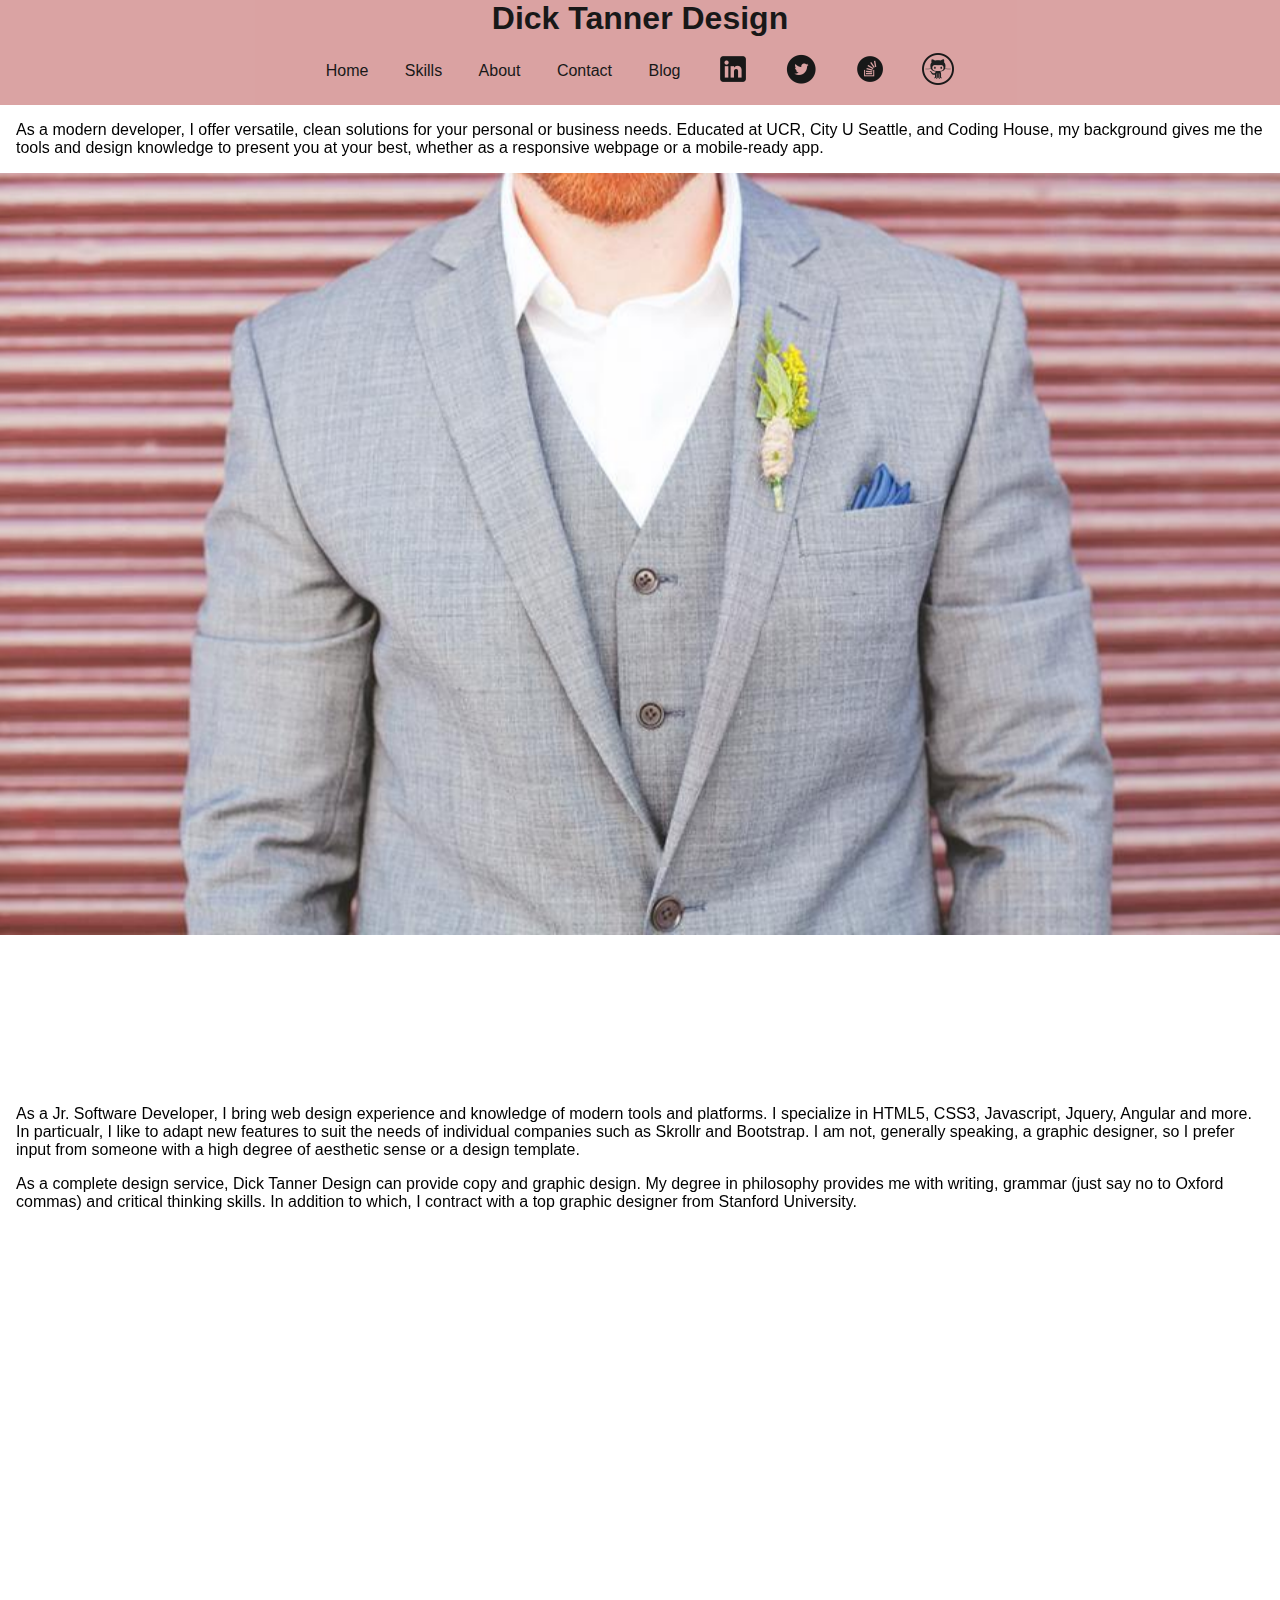
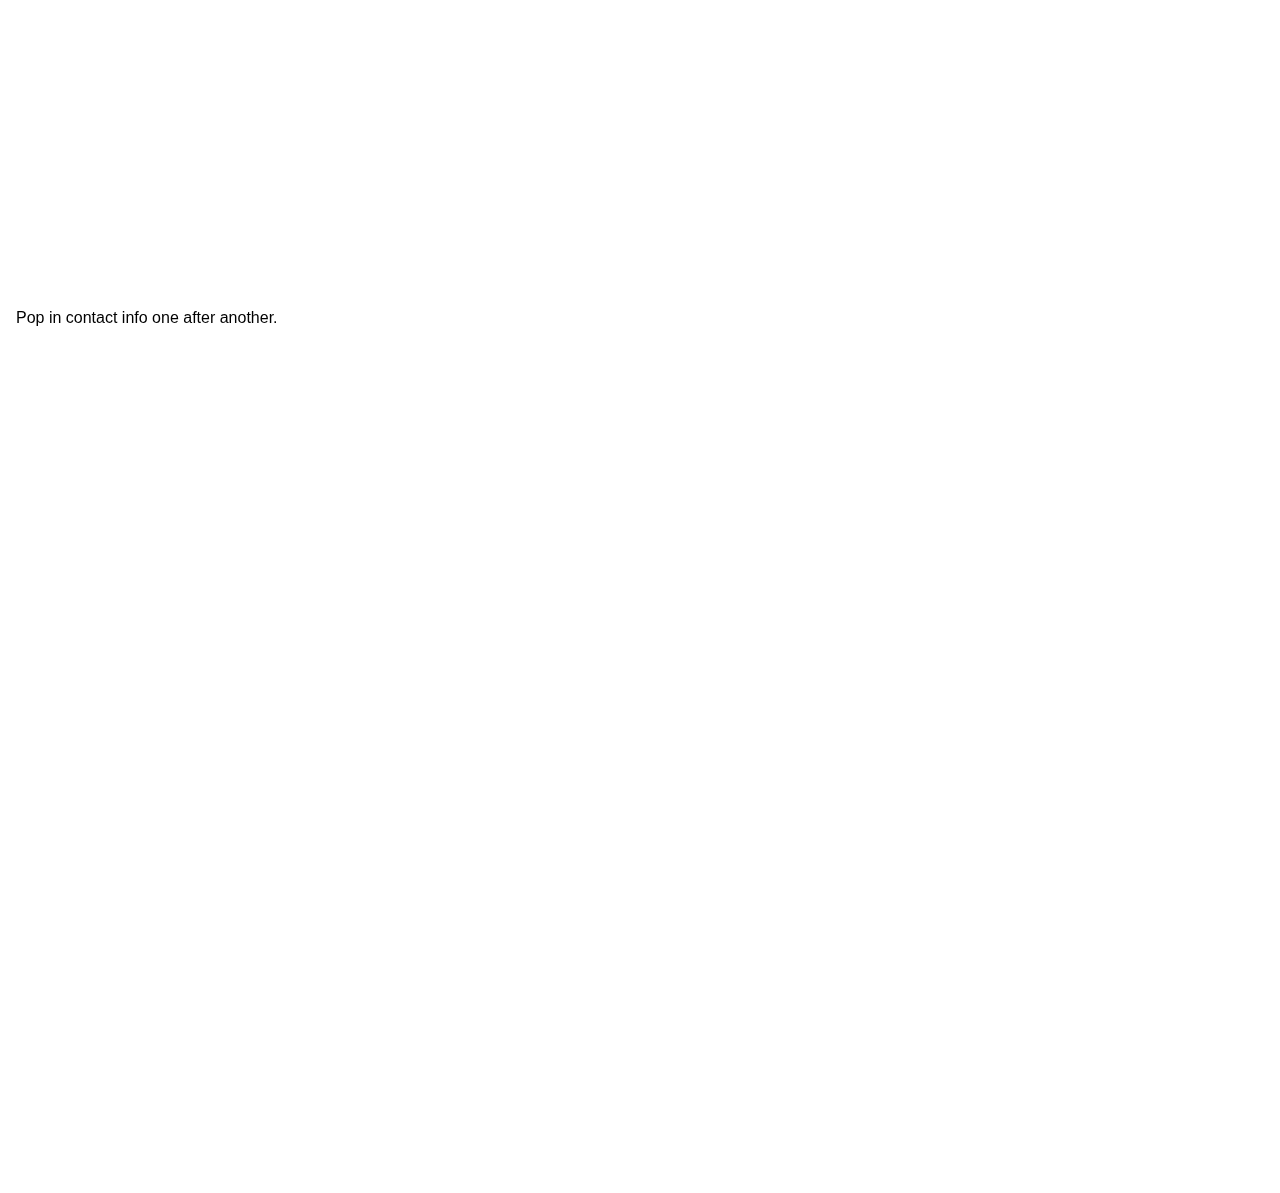
<file: examples/index.html>
<!DOCTYPE html>
<html class="no-skrollr">
<head>
	<meta charset="utf-8">

	<meta name="viewport" content="width=device-width, initial-scale=1, user-scalable=no">

	<title>Dick Tanner Design</title>

	<link rel="stylesheet" type="text/css" href="css/styles.css">
</head>

<body>
	<h1 id="home">Dick Tanner Design</h1>
	<div>
	<ul id="nav" data-0="position:static;" data-top-top="position:fixed;top:0;" data-edge-strategy="set">
		<li><a id="homelink">Home</a></li>
		<li><a id="skillslink">Skills</a></li>
		<li><a id="aboutlink">About</a></li>
		<li><a id="contactlink">Contact</a></li>
		<li><a id="bloglink">Blog</a></li>
		<li><a href="https://www.linkedin.com/pub/richard-tanner/74/ba9/983" target="_blank"><img src="images/linkedin.png"></a></li>
		<li><a href="https://twitter.com/Dicktanner" target="_blank"><img src="images/twitter.png"></a></li>
		<li><a href="http://stackoverflow.com/users/4154463/dick-tanner" target="_blank"><img src="images/stackoverflow.png"></a></li>
		<li><a href=" https://github.com/Dicktanner" target="_blank"><img src="images/github.png"></a></li>
	</ul>
	<!--placeholder div to prevent jumpy content when nav gets pinned-->
	<div style="padding:1em;" data-0="display:none;" data-top-top="display:block;" data-anchor-target="#nav" data-edge-strategy="set">&nbsp;</div>
	</div>
	<!--
		We position the images fixed and therefore need to place them outside of #skrollr-body.
		We will then use data-anchor-target to display the correct image matching the current section (.gap element).
	-->

	<div
		class="parallax-image-wrapper parallax-image-wrapper-100"
		data-anchor-target="#clean + .gap"
		data-bottom-top="transform:translate3d(0px, 200%, 0px)"
		data-top-bottom="transform:translate3d(0px, 0%, 0px)">

		<div
			class="parallax-image parallax-image-100"
			style="background-image:url(images/clean.jpg)"
			data-anchor-target="#clean + .gap"
			data-bottom-top="transform: translate3d(0px, -80%, 0px);"
			data-top-bottom="transform: translate3d(0px, 80%, 0px);"
		></div>
		<!--the +/-80% translation can be adjusted to control the speed difference of the image-->
	</div>

	<div
		class="parallax-image-wrapper parallax-image-wrapper-100"
		data-anchor-target="#modern + .gap"
		data-bottom-top="transform:translate3d(0px, 200%, 0px)"
		data-top-bottom="transform:translate3d(0px, 0%, 0px)">

		<div
			class="parallax-image parallax-image-100"
			style="background-image:url(images/modern.jpg)"
			data-anchor-target="#modern + .gap"
			data-bottom-top="transform: translate3d(0px, -80%, 0px);"
			data-top-bottom="transform: translate3d(0px, 80%, 0px);"
		></div>
	</div>

	<div
		class="parallax-image-wrapper parallax-image-wrapper-50"
		data-anchor-target="#functional + .gap"
		data-bottom-top="transform:translate3d(0px, 300%, 0px)"
		data-top-bottom="transform:translate3d(0px, 0%, 0px)">

		<div
			class="parallax-image parallax-image-50"
			style="background-image:url(images/functional.jpg)"
			data-anchor-target="#functional + .gap"
			data-bottom-top="transform: translate3d(0px, -60%, 0px);"
			data-top-bottom="transform: translate3d(0px, 60%, 0px);"
		></div>
	</div>

	<div id="skrollr-body">
		
		<div class="header" id="clean">
			As a modern developer, I offer versatile, clean solutions for your personal or business needs. Educated at UCR, City U Seattle, and Coding House, my background gives me the tools and design knowledge to present you at your best, whether as a responsive webpage or a mobile-ready app.
		</div>
		<div class="gap gap-100" style="background-image:url(images/clean.jpg);"></div>
		<div class="content" id="modern">
			<p>As a Jr. Software Developer, I bring web design experience and knowledge of modern tools and platforms. I specialize in HTML5, CSS3, Javascript, Jquery, Angular and more. In particualr, I like to adapt new features to suit the needs of individual companies such as Skrollr and Bootstrap. I am not, generally speaking, a graphic designer, so I prefer input from someone with a high degree of aesthetic sense or a design template.</p>
			<p>As a complete design service, Dick Tanner Design can provide copy and graphic design. My degree in philosophy provides me with writing, grammar (just say no to Oxford commas) and critical thinking skills. In addition to which, I contract with a top graphic designer from Stanford University.</p>
		</div>
		<div class="gap gap-100" style="background-image:url(images/modern.jpg);"></div>
		<div class="content content-full" id="functional">
			Resume
		</div>
		<div class="gap gap-50" style="background-image:url(images/functional.jpg);"></div>
		<div class="content" id="done">
			Pop in contact info one after another.
		</div>
	</div>
	<script src="scripts/jquery-2.1.1.min.js"></script>
	<script type="text/javascript" src="scripts/skrollr.min.js"></script>
	<script type="text/javascript">
	//skrollr
	skrollr.init({
		smoothScrolling: false,
		mobileDeceleration: 0.004
	});
	//menu
	var menuheight=$("#nav").height();
	
	$("#homelink").click(function() {
	$('html, body').animate({
	    scrollTop: $("#home").offset().top
		}, 1000);
	    });
	$("#skillslink").click(function() {
		$('html, body').animate({
		    scrollTop: $("#modern").offset().top-menuheight
		}, 1000);
	    });
	$("#aboutlink").click(function() {
		$('html, body').animate({
		    scrollTop: $("#functional").offset().top-menuheight
		}, 1000);
	    });
	$("#contactlink").click(function() {
		$('html, body').animate({
		    scrollTop: $("#done").offset().top-menuheight
		}, 1000);
	    });
	$("#bloglink").click(function() {
	alert("Blog coming soon! Thanks for your interest.");
    });

</script>
</body>

</html>
</file>
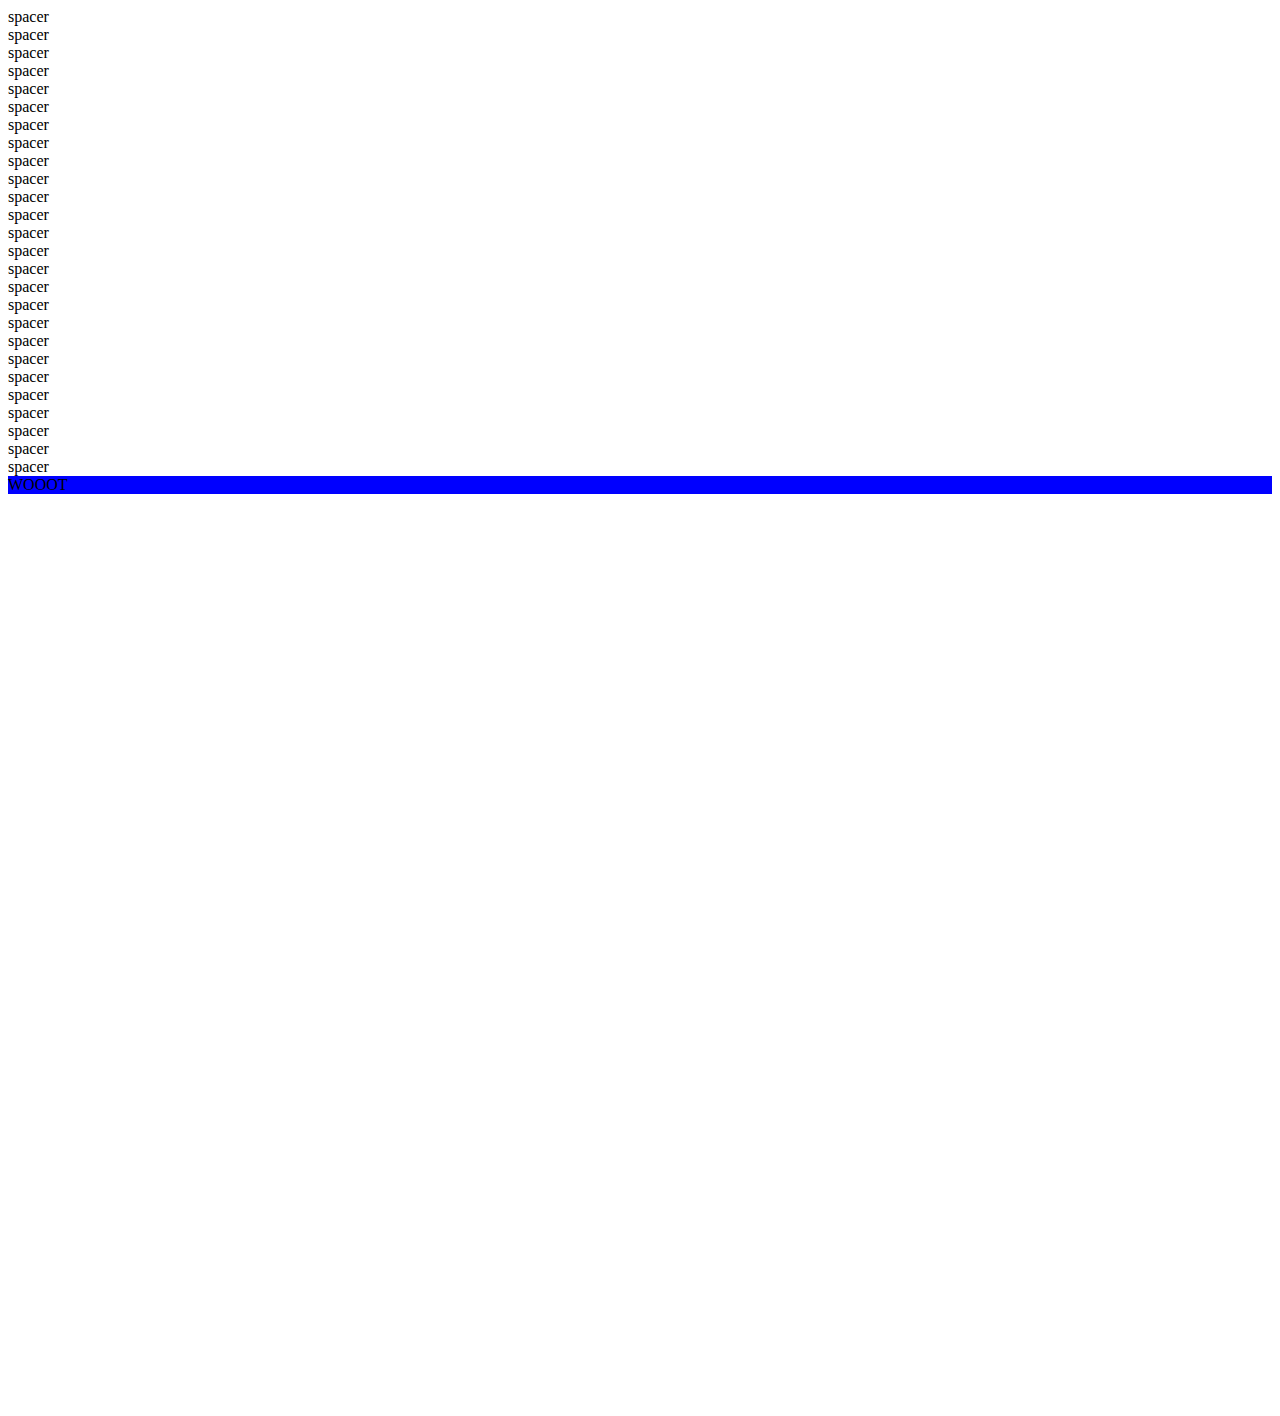
<file: examples/docu/1.html>
<!DOCTYPE html>
<html>
<head class="no-skrollr">
	<meta charset="utf-8">

	<meta name="viewport" content="width=device-width, initial-scale=1, user-scalable=no">

	<title>Demo 1</title>
</head>

<body>
	<div id="skrollr-body">
		spacer<br>spacer<br>spacer<br>spacer<br>spacer<br>spacer<br>spacer<br>spacer<br>spacer<br>spacer<br>spacer<br>spacer<br>spacer<br>spacer<br>spacer<br>spacer<br>spacer<br>spacer<br>spacer<br>spacer<br>spacer<br>spacer<br>spacer<br>spacer<br>spacer<br>spacer<br>
		<div id="foo" data-0="background-color:rgb(0,0,255);" data-500="background-color:rgb(255,0,0);">WOOOT</div>
	</div>

	<script type="text/javascript" src="../../dist/skrollr.min.js"></script>

	<script type="text/javascript">
	//http://detectmobilebrowsers.com/ + tablets
	(function(a) {
		if(/android|avantgo|bada\/|blackberry|blazer|compal|elaine|fennec|hiptop|iemobile|ip(ad|hone|od)|iris|kindle|lge |maemo|meego.+mobile|midp|mmp|netfront|opera m(ob|in)i|palm( os)?|phone|p(ixi|re)\/|plucker|pocket|psp|series(4|6)0|symbian|treo|up\.(browser|link)|vodafone|wap|windows (ce|phone)|xda|xiino|playbook|silk/i.test(a)
		||
		/1207|6310|6590|3gso|4thp|50[1-6]i|770s|802s|a wa|abac|ac(er|oo|s\-)|ai(ko|rn)|al(av|ca|co)|amoi|an(ex|ny|yw)|aptu|ar(ch|go)|as(te|us)|attw|au(di|\-m|r |s )|avan|be(ck|ll|nq)|bi(lb|rd)|bl(ac|az)|br(e|v)w|bumb|bw\-(n|u)|c55\/|capi|ccwa|cdm\-|cell|chtm|cldc|cmd\-|co(mp|nd)|craw|da(it|ll|ng)|dbte|dc\-s|devi|dica|dmob|do(c|p)o|ds(12|\-d)|el(49|ai)|em(l2|ul)|er(ic|k0)|esl8|ez([4-7]0|os|wa|ze)|fetc|fly(\-|_)|g1 u|g560|gene|gf\-5|g\-mo|go(\.w|od)|gr(ad|un)|haie|hcit|hd\-(m|p|t)|hei\-|hi(pt|ta)|hp( i|ip)|hs\-c|ht(c(\-| |_|a|g|p|s|t)|tp)|hu(aw|tc)|i\-(20|go|ma)|i230|iac( |\-|\/)|ibro|idea|ig01|ikom|im1k|inno|ipaq|iris|ja(t|v)a|jbro|jemu|jigs|kddi|keji|kgt( |\/)|klon|kpt |kwc\-|kyo(c|k)|le(no|xi)|lg( g|\/(k|l|u)|50|54|\-[a-w])|libw|lynx|m1\-w|m3ga|m50\/|ma(te|ui|xo)|mc(01|21|ca)|m\-cr|me(di|rc|ri)|mi(o8|oa|ts)|mmef|mo(01|02|bi|de|do|t(\-| |o|v)|zz)|mt(50|p1|v )|mwbp|mywa|n10[0-2]|n20[2-3]|n30(0|2)|n50(0|2|5)|n7(0(0|1)|10)|ne((c|m)\-|on|tf|wf|wg|wt)|nok(6|i)|nzph|o2im|op(ti|wv)|oran|owg1|p800|pan(a|d|t)|pdxg|pg(13|\-([1-8]|c))|phil|pire|pl(ay|uc)|pn\-2|po(ck|rt|se)|prox|psio|pt\-g|qa\-a|qc(07|12|21|32|60|\-[2-7]|i\-)|qtek|r380|r600|raks|rim9|ro(ve|zo)|s55\/|sa(ge|ma|mm|ms|ny|va)|sc(01|h\-|oo|p\-)|sdk\/|se(c(\-|0|1)|47|mc|nd|ri)|sgh\-|shar|sie(\-|m)|sk\-0|sl(45|id)|sm(al|ar|b3|it|t5)|so(ft|ny)|sp(01|h\-|v\-|v )|sy(01|mb)|t2(18|50)|t6(00|10|18)|ta(gt|lk)|tcl\-|tdg\-|tel(i|m)|tim\-|t\-mo|to(pl|sh)|ts(70|m\-|m3|m5)|tx\-9|up(\.b|g1|si)|utst|v400|v750|veri|vi(rg|te)|vk(40|5[0-3]|\-v)|vm40|voda|vulc|vx(52|53|60|61|70|80|81|83|85|98)|w3c(\-| )|webc|whit|wi(g |nc|nw)|wmlb|wonu|x700|yas\-|your|zeto|zte\-/i.test(a.substr(0,4)))
		{
			//Add skrollr mobile on mobile devices.
			document.write('<script type="text/javascript" src="../../dist/skrollr.mobile.min.js"><\/script>');
		}
	})(navigator.userAgent||navigator.vendor||window.opera);
	</script>

	<!--[if lt IE 9]>
	<script type="text/javascript" src="../../dist/skrollr.ie.min.js"></script>
	<![endif]-->

	<script type="text/javascript">
	var s = skrollr.init();
	</script>
</body>

</html>
</file>
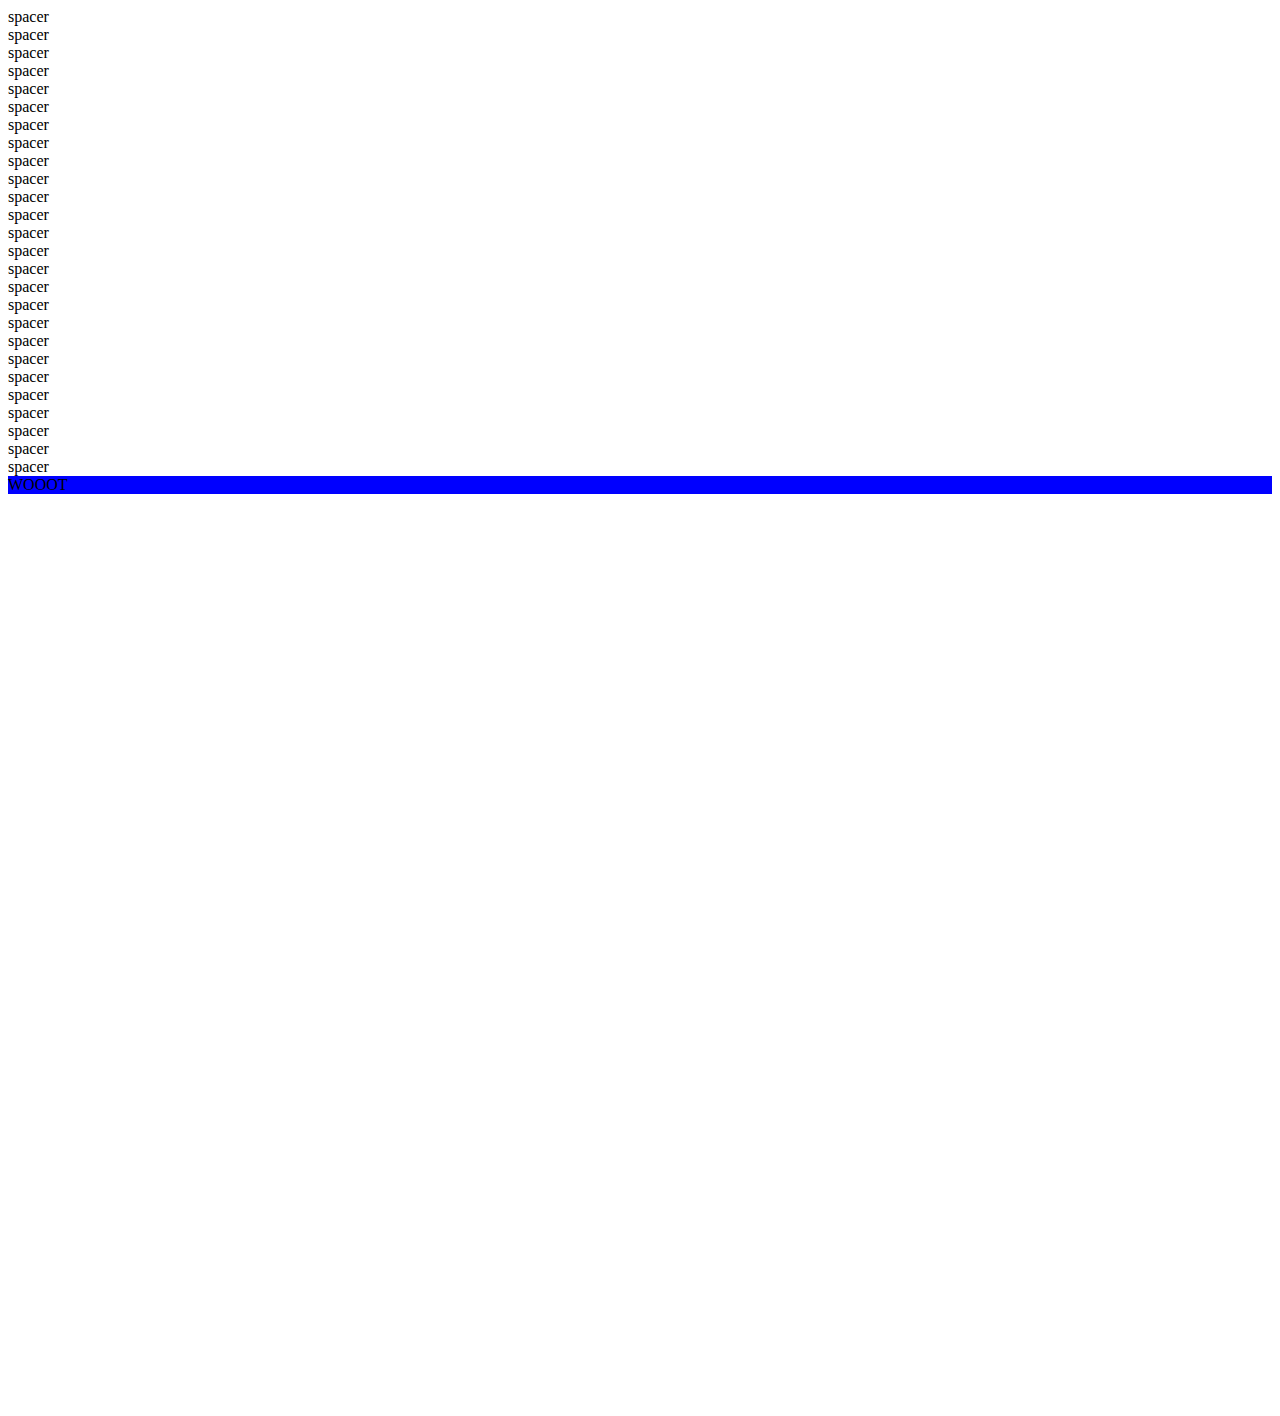
<file: examples/docu/2.html>
<!DOCTYPE html>
<html>
<head class="no-skrollr">
	<meta charset="utf-8">

	<meta name="viewport" content="width=device-width, initial-scale=1, user-scalable=no">

	<title>Demo 2</title>
</head>

<body>
	<div id="skrollr-body">
		spacer<br>spacer<br>spacer<br>spacer<br>spacer<br>spacer<br>spacer<br>spacer<br>spacer<br>spacer<br>spacer<br>spacer<br>spacer<br>spacer<br>spacer<br>spacer<br>spacer<br>spacer<br>spacer<br>spacer<br>spacer<br>spacer<br>spacer<br>spacer<br>spacer<br>spacer<br>
		<div data-0="background-color:rgb(0,0,255);transform:rotate(0deg);" data-500="background-color:rgb(255,0,0);transform:rotate(360deg);">WOOOT</div>
	</div>

	<script type="text/javascript" src="../../dist/skrollr.min.js"></script>

	<script type="text/javascript">
	//http://detectmobilebrowsers.com/ + tablets
	(function(a) {
		if(/android|avantgo|bada\/|blackberry|blazer|compal|elaine|fennec|hiptop|iemobile|ip(ad|hone|od)|iris|kindle|lge |maemo|meego.+mobile|midp|mmp|netfront|opera m(ob|in)i|palm( os)?|phone|p(ixi|re)\/|plucker|pocket|psp|series(4|6)0|symbian|treo|up\.(browser|link)|vodafone|wap|windows (ce|phone)|xda|xiino|playbook|silk/i.test(a)
		||
		/1207|6310|6590|3gso|4thp|50[1-6]i|770s|802s|a wa|abac|ac(er|oo|s\-)|ai(ko|rn)|al(av|ca|co)|amoi|an(ex|ny|yw)|aptu|ar(ch|go)|as(te|us)|attw|au(di|\-m|r |s )|avan|be(ck|ll|nq)|bi(lb|rd)|bl(ac|az)|br(e|v)w|bumb|bw\-(n|u)|c55\/|capi|ccwa|cdm\-|cell|chtm|cldc|cmd\-|co(mp|nd)|craw|da(it|ll|ng)|dbte|dc\-s|devi|dica|dmob|do(c|p)o|ds(12|\-d)|el(49|ai)|em(l2|ul)|er(ic|k0)|esl8|ez([4-7]0|os|wa|ze)|fetc|fly(\-|_)|g1 u|g560|gene|gf\-5|g\-mo|go(\.w|od)|gr(ad|un)|haie|hcit|hd\-(m|p|t)|hei\-|hi(pt|ta)|hp( i|ip)|hs\-c|ht(c(\-| |_|a|g|p|s|t)|tp)|hu(aw|tc)|i\-(20|go|ma)|i230|iac( |\-|\/)|ibro|idea|ig01|ikom|im1k|inno|ipaq|iris|ja(t|v)a|jbro|jemu|jigs|kddi|keji|kgt( |\/)|klon|kpt |kwc\-|kyo(c|k)|le(no|xi)|lg( g|\/(k|l|u)|50|54|\-[a-w])|libw|lynx|m1\-w|m3ga|m50\/|ma(te|ui|xo)|mc(01|21|ca)|m\-cr|me(di|rc|ri)|mi(o8|oa|ts)|mmef|mo(01|02|bi|de|do|t(\-| |o|v)|zz)|mt(50|p1|v )|mwbp|mywa|n10[0-2]|n20[2-3]|n30(0|2)|n50(0|2|5)|n7(0(0|1)|10)|ne((c|m)\-|on|tf|wf|wg|wt)|nok(6|i)|nzph|o2im|op(ti|wv)|oran|owg1|p800|pan(a|d|t)|pdxg|pg(13|\-([1-8]|c))|phil|pire|pl(ay|uc)|pn\-2|po(ck|rt|se)|prox|psio|pt\-g|qa\-a|qc(07|12|21|32|60|\-[2-7]|i\-)|qtek|r380|r600|raks|rim9|ro(ve|zo)|s55\/|sa(ge|ma|mm|ms|ny|va)|sc(01|h\-|oo|p\-)|sdk\/|se(c(\-|0|1)|47|mc|nd|ri)|sgh\-|shar|sie(\-|m)|sk\-0|sl(45|id)|sm(al|ar|b3|it|t5)|so(ft|ny)|sp(01|h\-|v\-|v )|sy(01|mb)|t2(18|50)|t6(00|10|18)|ta(gt|lk)|tcl\-|tdg\-|tel(i|m)|tim\-|t\-mo|to(pl|sh)|ts(70|m\-|m3|m5)|tx\-9|up(\.b|g1|si)|utst|v400|v750|veri|vi(rg|te)|vk(40|5[0-3]|\-v)|vm40|voda|vulc|vx(52|53|60|61|70|80|81|83|85|98)|w3c(\-| )|webc|whit|wi(g |nc|nw)|wmlb|wonu|x700|yas\-|your|zeto|zte\-/i.test(a.substr(0,4)))
		{
			//Add skrollr mobile on mobile devices.
			document.write('<script type="text/javascript" src="../../dist/skrollr.mobile.min.js"><\/script>');
		}
	})(navigator.userAgent||navigator.vendor||window.opera);
	</script>

	<!--[if lt IE 9]>
	<script type="text/javascript" src="../../dist/skrollr.ie.min.js"></script>
	<![endif]-->

	<script type="text/javascript">
	var s = skrollr.init();
	</script>
</body>

</html>
</file>
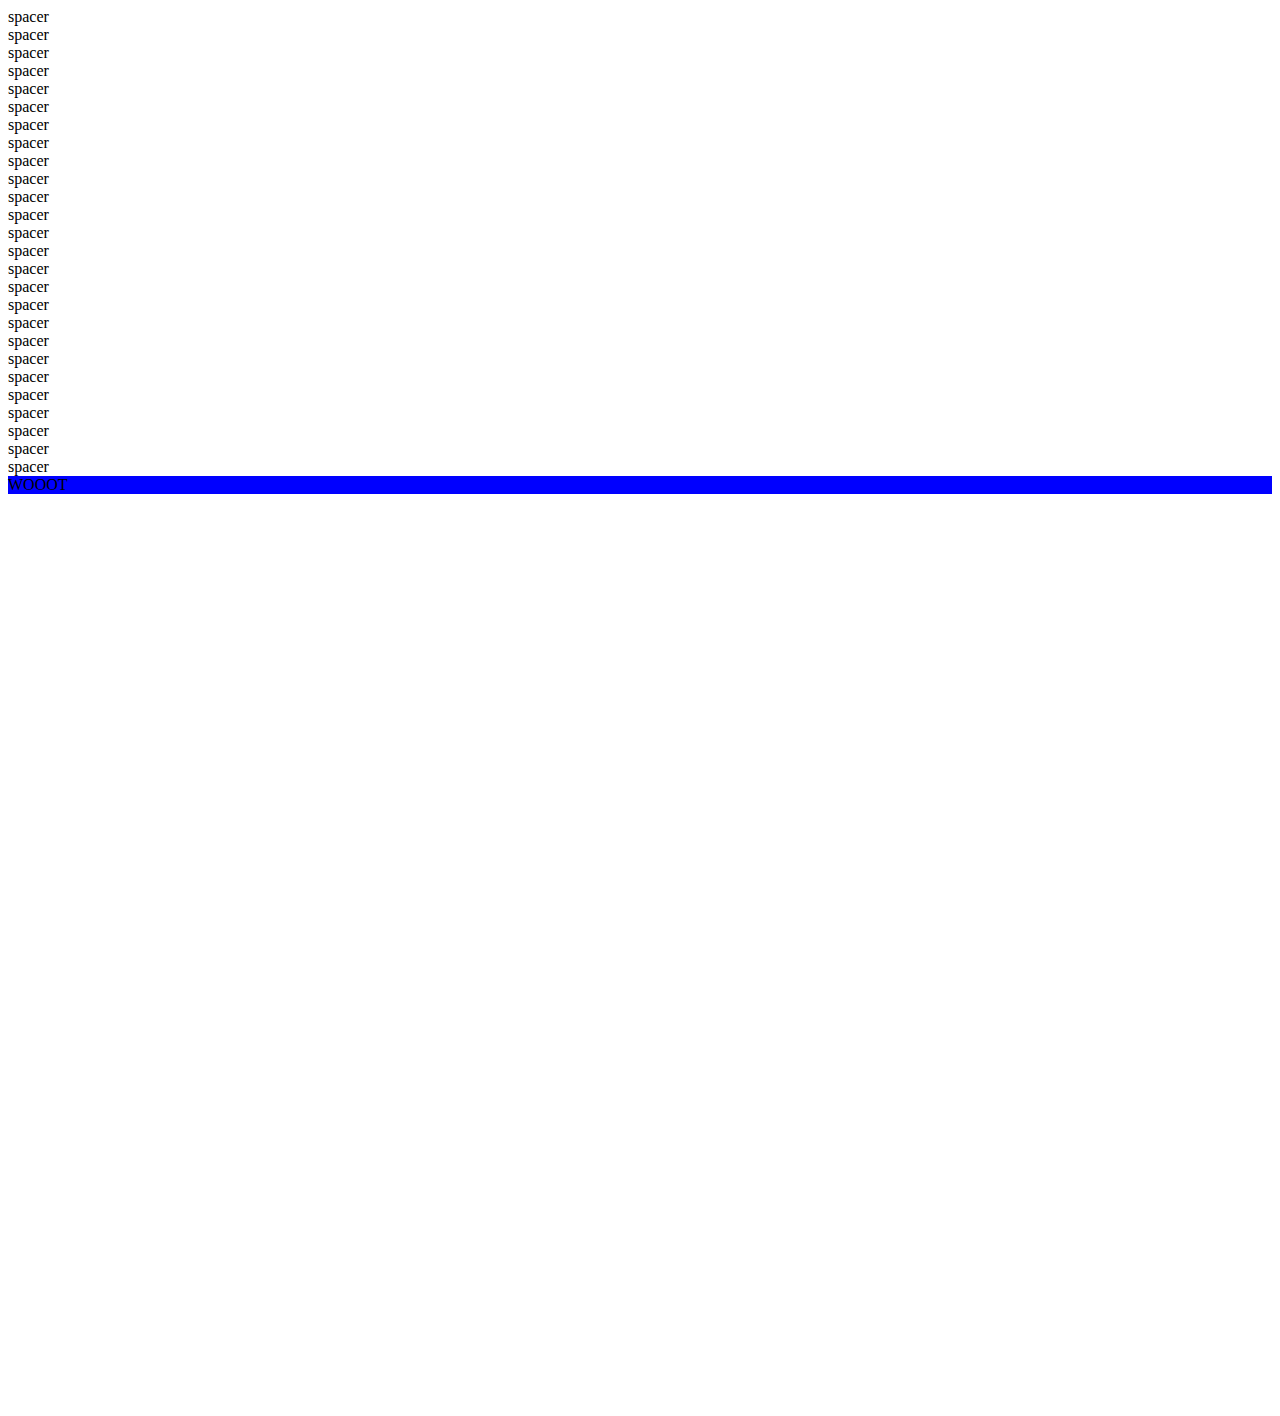
<file: examples/docu/3.html>
<!DOCTYPE html>
<html>
<head class="no-skrollr">
	<meta charset="utf-8">

	<meta name="viewport" content="width=device-width, initial-scale=1, user-scalable=no">

	<title>Demo 3</title>
</head>

<body>
	<div id="skrollr-body">
		spacer<br>spacer<br>spacer<br>spacer<br>spacer<br>spacer<br>spacer<br>spacer<br>spacer<br>spacer<br>spacer<br>spacer<br>spacer<br>spacer<br>spacer<br>spacer<br>spacer<br>spacer<br>spacer<br>spacer<br>spacer<br>spacer<br>spacer<br>spacer<br>spacer<br>spacer<br>
		<div data-0="background-color:rgb(0,0,255);transform[bounce]:rotate(0deg);" data-500="background-color:rgb(255,0,0);transform[bounce]:rotate(360deg);">WOOOT</div>
	</div>

	<script type="text/javascript" src="../../dist/skrollr.min.js"></script>

	<script type="text/javascript">
	//http://detectmobilebrowsers.com/ + tablets
	(function(a) {
		if(/android|avantgo|bada\/|blackberry|blazer|compal|elaine|fennec|hiptop|iemobile|ip(ad|hone|od)|iris|kindle|lge |maemo|meego.+mobile|midp|mmp|netfront|opera m(ob|in)i|palm( os)?|phone|p(ixi|re)\/|plucker|pocket|psp|series(4|6)0|symbian|treo|up\.(browser|link)|vodafone|wap|windows (ce|phone)|xda|xiino|playbook|silk/i.test(a)
		||
		/1207|6310|6590|3gso|4thp|50[1-6]i|770s|802s|a wa|abac|ac(er|oo|s\-)|ai(ko|rn)|al(av|ca|co)|amoi|an(ex|ny|yw)|aptu|ar(ch|go)|as(te|us)|attw|au(di|\-m|r |s )|avan|be(ck|ll|nq)|bi(lb|rd)|bl(ac|az)|br(e|v)w|bumb|bw\-(n|u)|c55\/|capi|ccwa|cdm\-|cell|chtm|cldc|cmd\-|co(mp|nd)|craw|da(it|ll|ng)|dbte|dc\-s|devi|dica|dmob|do(c|p)o|ds(12|\-d)|el(49|ai)|em(l2|ul)|er(ic|k0)|esl8|ez([4-7]0|os|wa|ze)|fetc|fly(\-|_)|g1 u|g560|gene|gf\-5|g\-mo|go(\.w|od)|gr(ad|un)|haie|hcit|hd\-(m|p|t)|hei\-|hi(pt|ta)|hp( i|ip)|hs\-c|ht(c(\-| |_|a|g|p|s|t)|tp)|hu(aw|tc)|i\-(20|go|ma)|i230|iac( |\-|\/)|ibro|idea|ig01|ikom|im1k|inno|ipaq|iris|ja(t|v)a|jbro|jemu|jigs|kddi|keji|kgt( |\/)|klon|kpt |kwc\-|kyo(c|k)|le(no|xi)|lg( g|\/(k|l|u)|50|54|\-[a-w])|libw|lynx|m1\-w|m3ga|m50\/|ma(te|ui|xo)|mc(01|21|ca)|m\-cr|me(di|rc|ri)|mi(o8|oa|ts)|mmef|mo(01|02|bi|de|do|t(\-| |o|v)|zz)|mt(50|p1|v )|mwbp|mywa|n10[0-2]|n20[2-3]|n30(0|2)|n50(0|2|5)|n7(0(0|1)|10)|ne((c|m)\-|on|tf|wf|wg|wt)|nok(6|i)|nzph|o2im|op(ti|wv)|oran|owg1|p800|pan(a|d|t)|pdxg|pg(13|\-([1-8]|c))|phil|pire|pl(ay|uc)|pn\-2|po(ck|rt|se)|prox|psio|pt\-g|qa\-a|qc(07|12|21|32|60|\-[2-7]|i\-)|qtek|r380|r600|raks|rim9|ro(ve|zo)|s55\/|sa(ge|ma|mm|ms|ny|va)|sc(01|h\-|oo|p\-)|sdk\/|se(c(\-|0|1)|47|mc|nd|ri)|sgh\-|shar|sie(\-|m)|sk\-0|sl(45|id)|sm(al|ar|b3|it|t5)|so(ft|ny)|sp(01|h\-|v\-|v )|sy(01|mb)|t2(18|50)|t6(00|10|18)|ta(gt|lk)|tcl\-|tdg\-|tel(i|m)|tim\-|t\-mo|to(pl|sh)|ts(70|m\-|m3|m5)|tx\-9|up(\.b|g1|si)|utst|v400|v750|veri|vi(rg|te)|vk(40|5[0-3]|\-v)|vm40|voda|vulc|vx(52|53|60|61|70|80|81|83|85|98)|w3c(\-| )|webc|whit|wi(g |nc|nw)|wmlb|wonu|x700|yas\-|your|zeto|zte\-/i.test(a.substr(0,4)))
		{
			//Add skrollr mobile on mobile devices.
			document.write('<script type="text/javascript" src="../../dist/skrollr.mobile.min.js"><\/script>');
		}
	})(navigator.userAgent||navigator.vendor||window.opera);
	</script>

	<!--[if lt IE 9]>
	<script type="text/javascript" src="../../dist/skrollr.ie.min.js"></script>
	<![endif]-->

	<script type="text/javascript">
	var s = skrollr.init();
	</script>
</body>

</html>
</file>
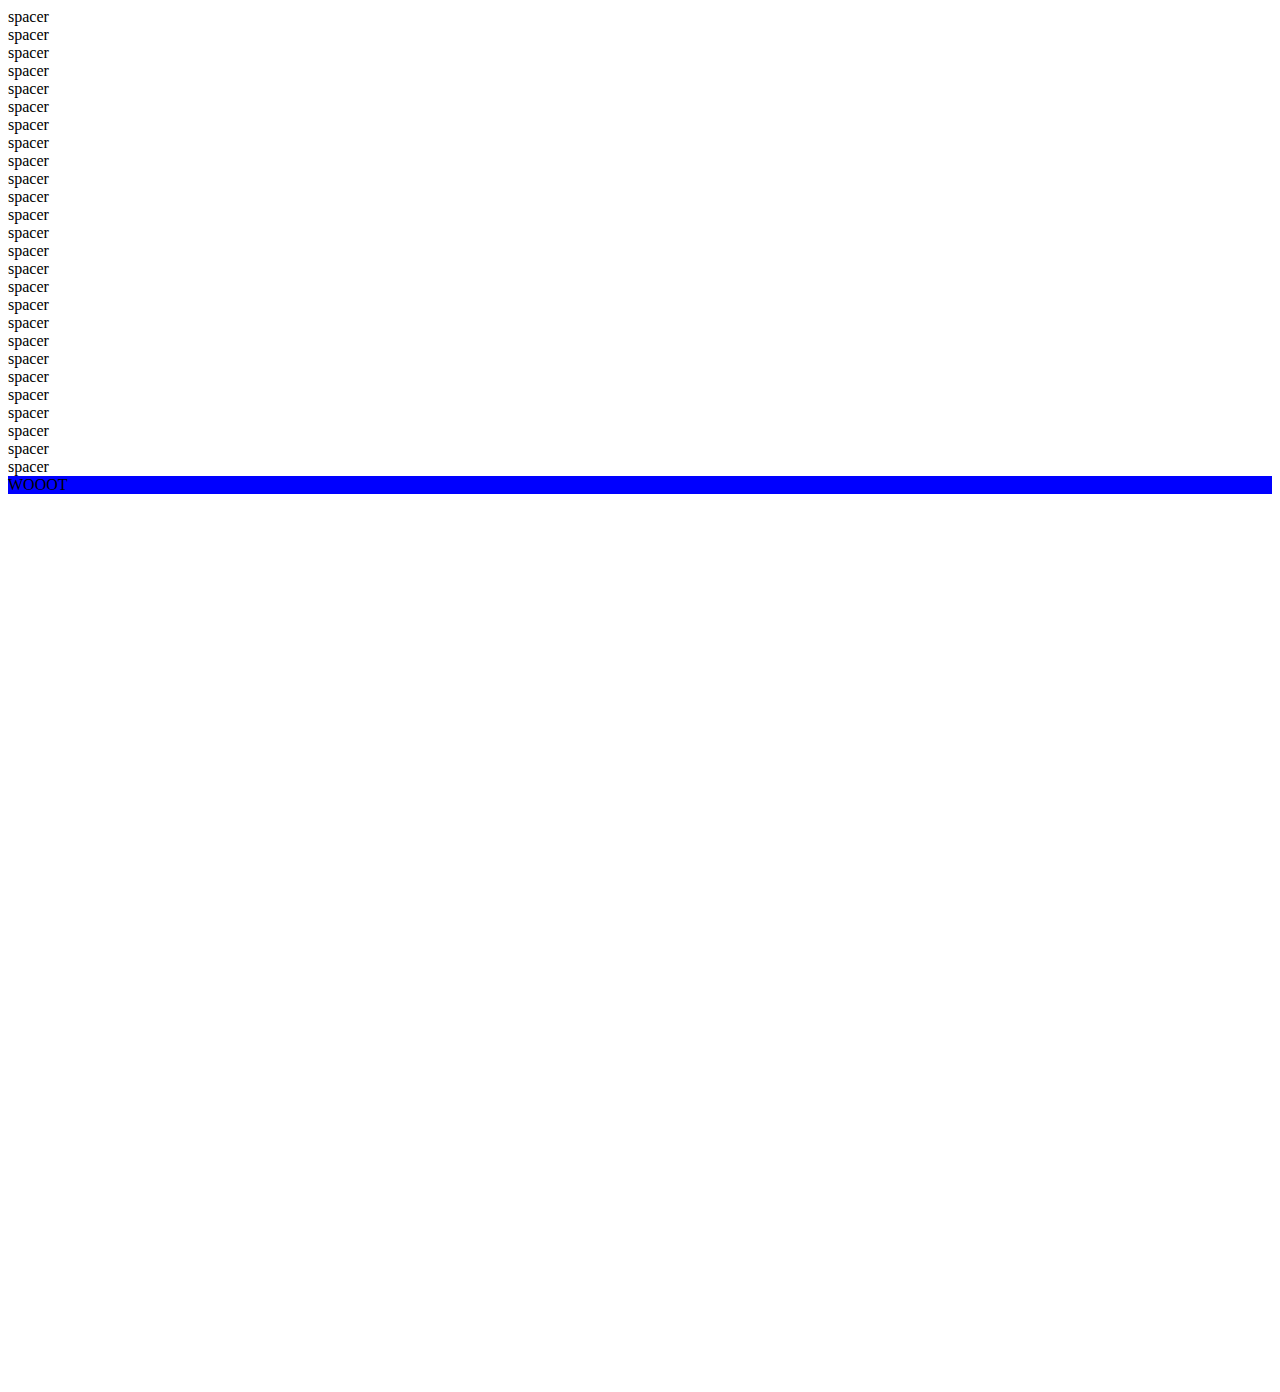
<file: examples/docu/4.html>
<!DOCTYPE html>
<html>
<head class="no-skrollr">
	<meta charset="utf-8">

	<meta name="viewport" content="width=device-width, initial-scale=1, user-scalable=no">

	<title>Demo 4</title>
</head>

<body>
	<div id="skrollr-body">
		spacer<br>spacer<br>spacer<br>spacer<br>spacer<br>spacer<br>spacer<br>spacer<br>spacer<br>spacer<br>spacer<br>spacer<br>spacer<br>spacer<br>spacer<br>spacer<br>spacer<br>spacer<br>spacer<br>spacer<br>spacer<br>spacer<br>spacer<br>spacer<br>spacer<br>spacer<br>
		<div data-0="background-color:rgb(0,0,255);transform[bounce]:rotate(0deg);" data-top="background-color:rgb(255,0,0);transform[bounce]:rotate(360deg);">WOOOT</div>
	</div>

	<script type="text/javascript" src="../../dist/skrollr.min.js"></script>

	<script type="text/javascript">
	//http://detectmobilebrowsers.com/ + tablets
	(function(a) {
		if(/android|avantgo|bada\/|blackberry|blazer|compal|elaine|fennec|hiptop|iemobile|ip(ad|hone|od)|iris|kindle|lge |maemo|meego.+mobile|midp|mmp|netfront|opera m(ob|in)i|palm( os)?|phone|p(ixi|re)\/|plucker|pocket|psp|series(4|6)0|symbian|treo|up\.(browser|link)|vodafone|wap|windows (ce|phone)|xda|xiino|playbook|silk/i.test(a)
		||
		/1207|6310|6590|3gso|4thp|50[1-6]i|770s|802s|a wa|abac|ac(er|oo|s\-)|ai(ko|rn)|al(av|ca|co)|amoi|an(ex|ny|yw)|aptu|ar(ch|go)|as(te|us)|attw|au(di|\-m|r |s )|avan|be(ck|ll|nq)|bi(lb|rd)|bl(ac|az)|br(e|v)w|bumb|bw\-(n|u)|c55\/|capi|ccwa|cdm\-|cell|chtm|cldc|cmd\-|co(mp|nd)|craw|da(it|ll|ng)|dbte|dc\-s|devi|dica|dmob|do(c|p)o|ds(12|\-d)|el(49|ai)|em(l2|ul)|er(ic|k0)|esl8|ez([4-7]0|os|wa|ze)|fetc|fly(\-|_)|g1 u|g560|gene|gf\-5|g\-mo|go(\.w|od)|gr(ad|un)|haie|hcit|hd\-(m|p|t)|hei\-|hi(pt|ta)|hp( i|ip)|hs\-c|ht(c(\-| |_|a|g|p|s|t)|tp)|hu(aw|tc)|i\-(20|go|ma)|i230|iac( |\-|\/)|ibro|idea|ig01|ikom|im1k|inno|ipaq|iris|ja(t|v)a|jbro|jemu|jigs|kddi|keji|kgt( |\/)|klon|kpt |kwc\-|kyo(c|k)|le(no|xi)|lg( g|\/(k|l|u)|50|54|\-[a-w])|libw|lynx|m1\-w|m3ga|m50\/|ma(te|ui|xo)|mc(01|21|ca)|m\-cr|me(di|rc|ri)|mi(o8|oa|ts)|mmef|mo(01|02|bi|de|do|t(\-| |o|v)|zz)|mt(50|p1|v )|mwbp|mywa|n10[0-2]|n20[2-3]|n30(0|2)|n50(0|2|5)|n7(0(0|1)|10)|ne((c|m)\-|on|tf|wf|wg|wt)|nok(6|i)|nzph|o2im|op(ti|wv)|oran|owg1|p800|pan(a|d|t)|pdxg|pg(13|\-([1-8]|c))|phil|pire|pl(ay|uc)|pn\-2|po(ck|rt|se)|prox|psio|pt\-g|qa\-a|qc(07|12|21|32|60|\-[2-7]|i\-)|qtek|r380|r600|raks|rim9|ro(ve|zo)|s55\/|sa(ge|ma|mm|ms|ny|va)|sc(01|h\-|oo|p\-)|sdk\/|se(c(\-|0|1)|47|mc|nd|ri)|sgh\-|shar|sie(\-|m)|sk\-0|sl(45|id)|sm(al|ar|b3|it|t5)|so(ft|ny)|sp(01|h\-|v\-|v )|sy(01|mb)|t2(18|50)|t6(00|10|18)|ta(gt|lk)|tcl\-|tdg\-|tel(i|m)|tim\-|t\-mo|to(pl|sh)|ts(70|m\-|m3|m5)|tx\-9|up(\.b|g1|si)|utst|v400|v750|veri|vi(rg|te)|vk(40|5[0-3]|\-v)|vm40|voda|vulc|vx(52|53|60|61|70|80|81|83|85|98)|w3c(\-| )|webc|whit|wi(g |nc|nw)|wmlb|wonu|x700|yas\-|your|zeto|zte\-/i.test(a.substr(0,4)))
		{
			//Add skrollr mobile on mobile devices.
			document.write('<script type="text/javascript" src="../../dist/skrollr.mobile.min.js"><\/script>');
		}
	})(navigator.userAgent||navigator.vendor||window.opera);
	</script>

	<!--[if lt IE 9]>
	<script type="text/javascript" src="../../dist/skrollr.ie.min.js"></script>
	<![endif]-->

	<script type="text/javascript">
	var s = skrollr.init();
	</script>
</body>

</html>
</file>
<file: examples/css/styles.css>
/*General styles*/
h1 {
	text-align: center;
}

/* unvisited link */
a:link {
    color: #000;
    text-decoration: none;
}

/* visited link */
a:visited {
    color: #000;
}

/* mouse over link */
a:hover {
    color: #eee;
}

/* selected link */
a:active {
    color: #ddd;
}


/*styles for paralax*/
* {
	padding:0;
	margin:0;
}

html, body {
	height:100%;
}

.skrollr-desktop body {
	height:100% !important;
}

body {
	font-family:sans-serif;
}

p {
	margin:1em 0;
}

.parallax-image-wrapper {
	position:fixed;
	left:0;
	width:100%;
	overflow:hidden;
}

.parallax-image-wrapper-50 {
	height:50%;
	top:-50%;
}

.parallax-image-wrapper-100 {
	height:100%;
	top:-100%;
}

.parallax-image {
	display:none;
	position:absolute;
	bottom:0;
	left:0;
	width:100%;
	background-repeat:no-repeat;
	background-position:center;
	background-size:cover;
}

.parallax-image-50 {
	height:200%;
	top:-50%;
}

.parallax-image-100 {
	height:100%;
	top:0;
}

.parallax-image.skrollable-between {
	display:block;
}

.no-skrollr .parallax-image-wrapper {
	display:none !important;
}

#skrollr-body {
	height:100%;
	overflow:visible;
	position:relative;
}

.gap {
	background:transparent center no-repeat;
	background-size:cover;
}

.skrollr .gap {
	background:transparent !important;
}

.gap-50 {
	height:50%;
}

.gap-100 {
	height:100%;
}

.header, .content {
	background:#fff;
	padding:1em;

	-webkit-box-sizing:border-box;
	-moz-box-sizing:border-box;
	box-sizing:border-box;
}

.content-full {
	height:100%;
}

#done {
	height:100%;
}

/*styles for sticky nav*/

body {font-family:sans-serif;}

#content {
	width:960px;
	background:#eee;
	border:1px solid #444;
	margin:1em auto;
}

#nav {
	display:block;
	padding:0;
	margin:0;
	width:100%;
	background:#D69999;
	color:#000;
	z-index: 4;
	text-align: center;
	font-size: 1em;
	opacity: .9;
}

#nav > li {
	display:inline-block;
	padding:1em;
	margin:0;
	vertical-align: middle;
}
#nav > li > a> img{
	height:2em;
	width:2em;
}
#home {
	background:#D69999;
	opacity: .9;
}
</file>
